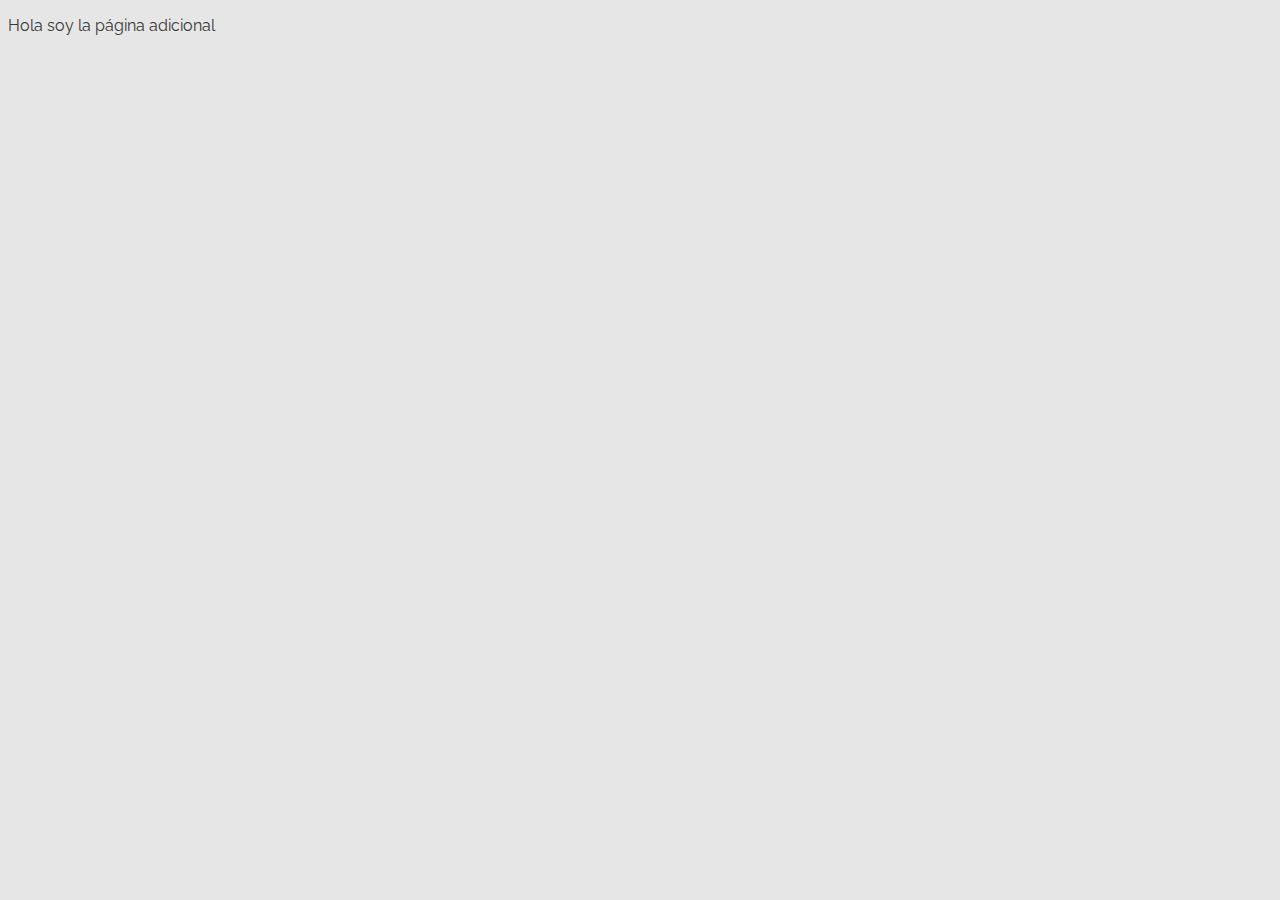
<file: adicional.html>
<!DOCTYPE html>
<html lang="en">
    <head>
        <meta charset="UTF-8">
        <meta http-equiv="X-UA-Compatible" content="IE=edge">
        <meta name="viewport" content="width=device-width, initial-scale=1.0">
    
        <link rel="stylesheet" href="./index.css">
    
        
        <title>Esta es una página adicional</title>
    </head>
<body>
    
    <p>Hola soy la página adicional</p>

</body>
</html>
</file>
<file: index.css>
/* 0. IMPORTACIONES */
@import url('https://fonts.googleapis.com/css2?family=Raleway:ital,wght@0,300;0,700;1,300;1,700&display=swap');

* {
    font-family: 'Raleway', sans-serif;
    font-size: 16px;
}


/* 1. ETIQUETAS */
/* body - Selector */
body {
    /* PROPIEDAD       VALOR */
    background-color: rgb(230, 230, 230);
    color: rgb(55, 55, 55);
} 

a {
    /* PROPIEDAD QUE QUITA EL SUBRAYADO */
    text-decoration: none;
    color: rgb(10, 128, 10);
    font-weight: bold;
}


/* 2. IDs */
#titulo-1 {
    color: red;
    /* 1rem = 16px */
    font-size: 1.5rem;
    font-weight: bold;
}


/* 3. CLASES */
.list {
    color: #b7b7ff;

}


/* 4. MEDIA QUERIES */
</file>
